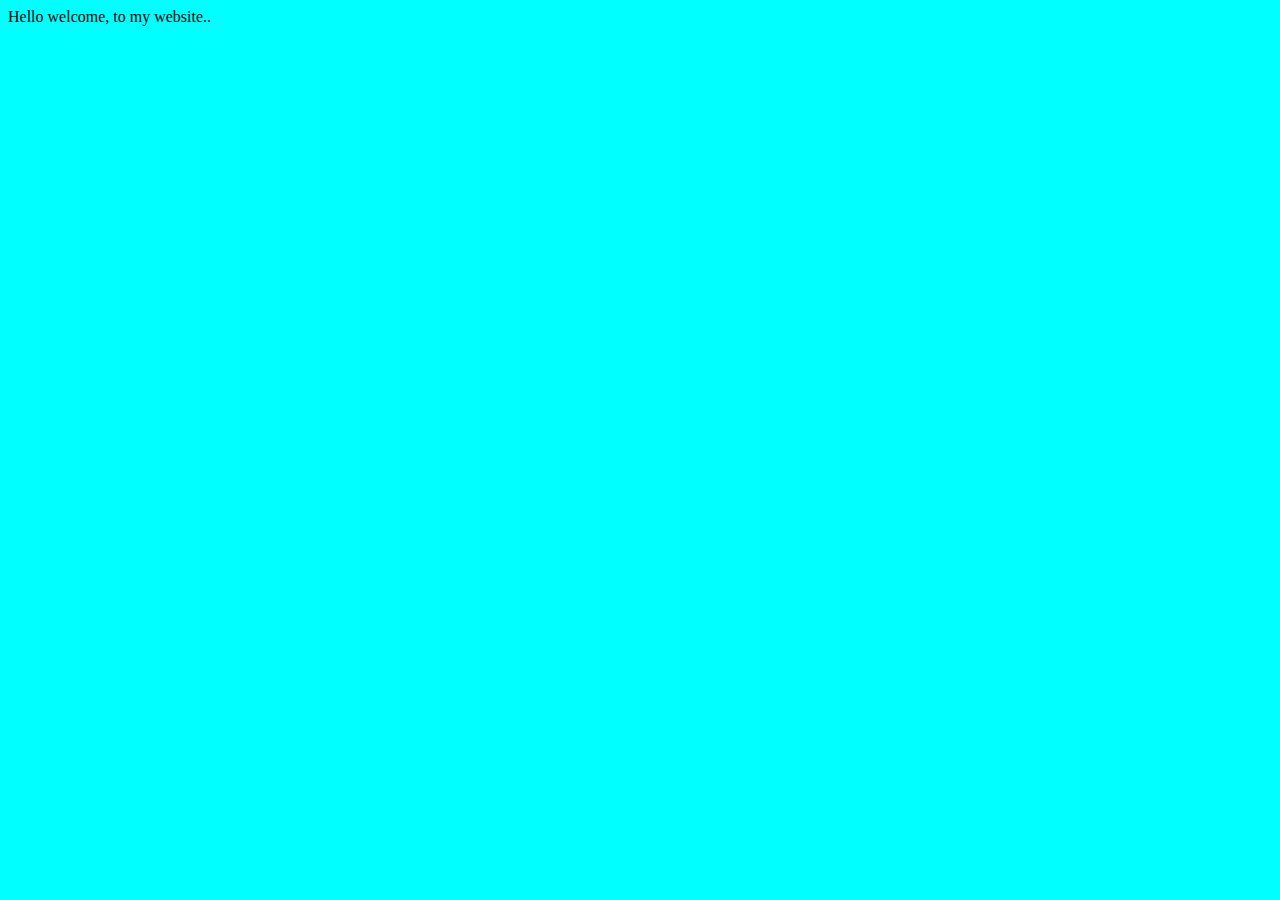
<file: Harry (sigma)/Lecture03/index.html>
<!DOCTYPE html>
<html lang="en">
<head>
    <meta charset="UTF-8">
    <meta name="viewport" content="width=device-width, initial-scale=1.0">
    <title>My first website</title>
    <link rel="stylesheet" href="style.css">
</head>
<body>
    Hello welcome, to my website..
    <script src="script.js"></script>
</body>
</html>
</file>
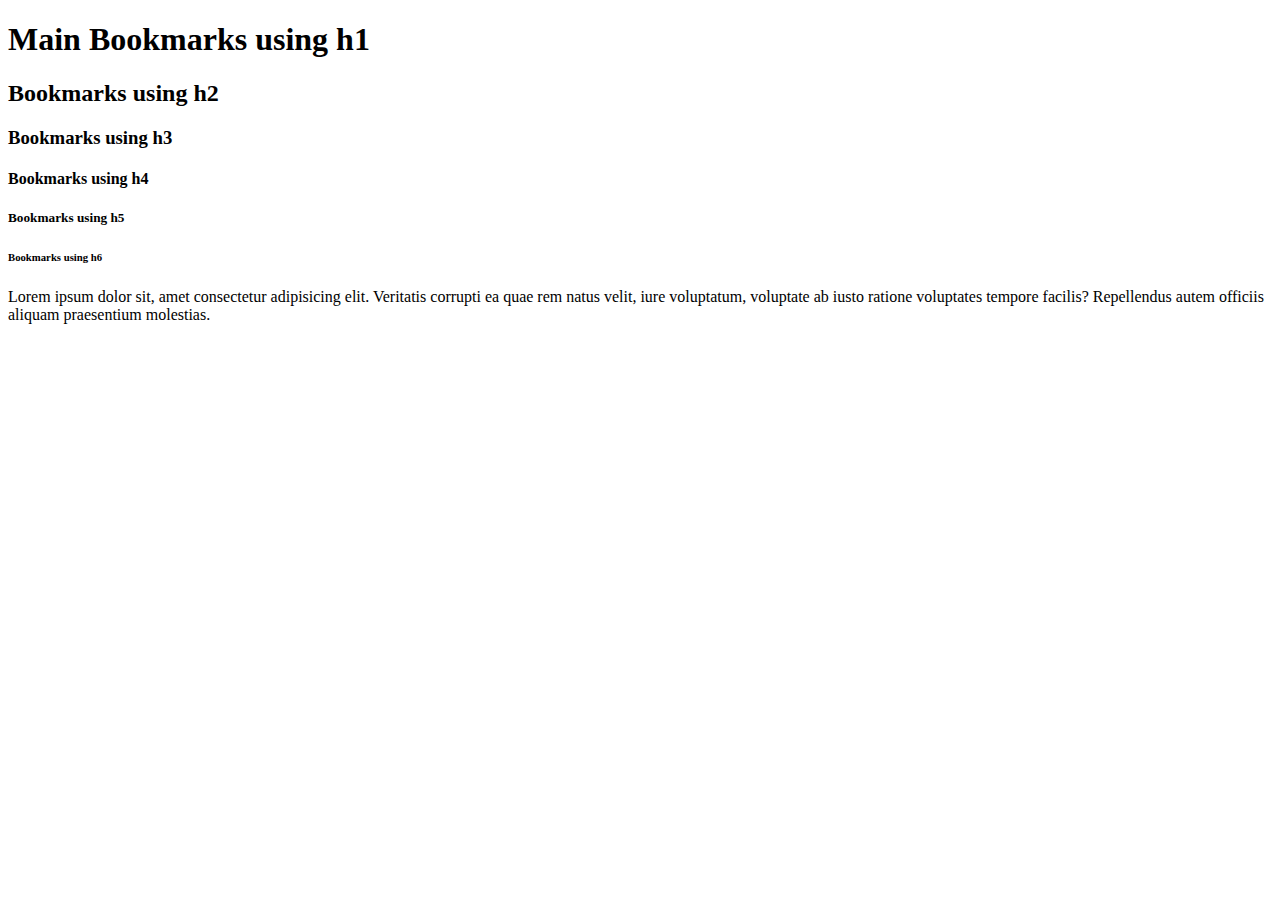
<file: Harry (sigma)/Lecture04/index.html>
<!DOCTYPE html>
<html lang="en">
<head>
    <meta charset="UTF-8">
    <meta name="viewport" content="width=device-width, initial-scale=1.0">
    <title>My bookmarks</title>
</head>
<body>
    <h1>Main Bookmarks using h1</h1>
    <h2>Bookmarks using h2</h2>
    <h3>Bookmarks using h3</h3>
    <h4>Bookmarks using h4</h4>
    <h5>Bookmarks using h5</h5>
    <h6>Bookmarks using h6</h6>

    <p>Lorem ipsum dolor sit, amet consectetur adipisicing elit. Veritatis corrupti ea quae rem natus velit, iure voluptatum, voluptate ab iusto ratione voluptates tempore facilis? Repellendus autem officiis aliquam praesentium molestias.</p>
</body>
</html>
</file>
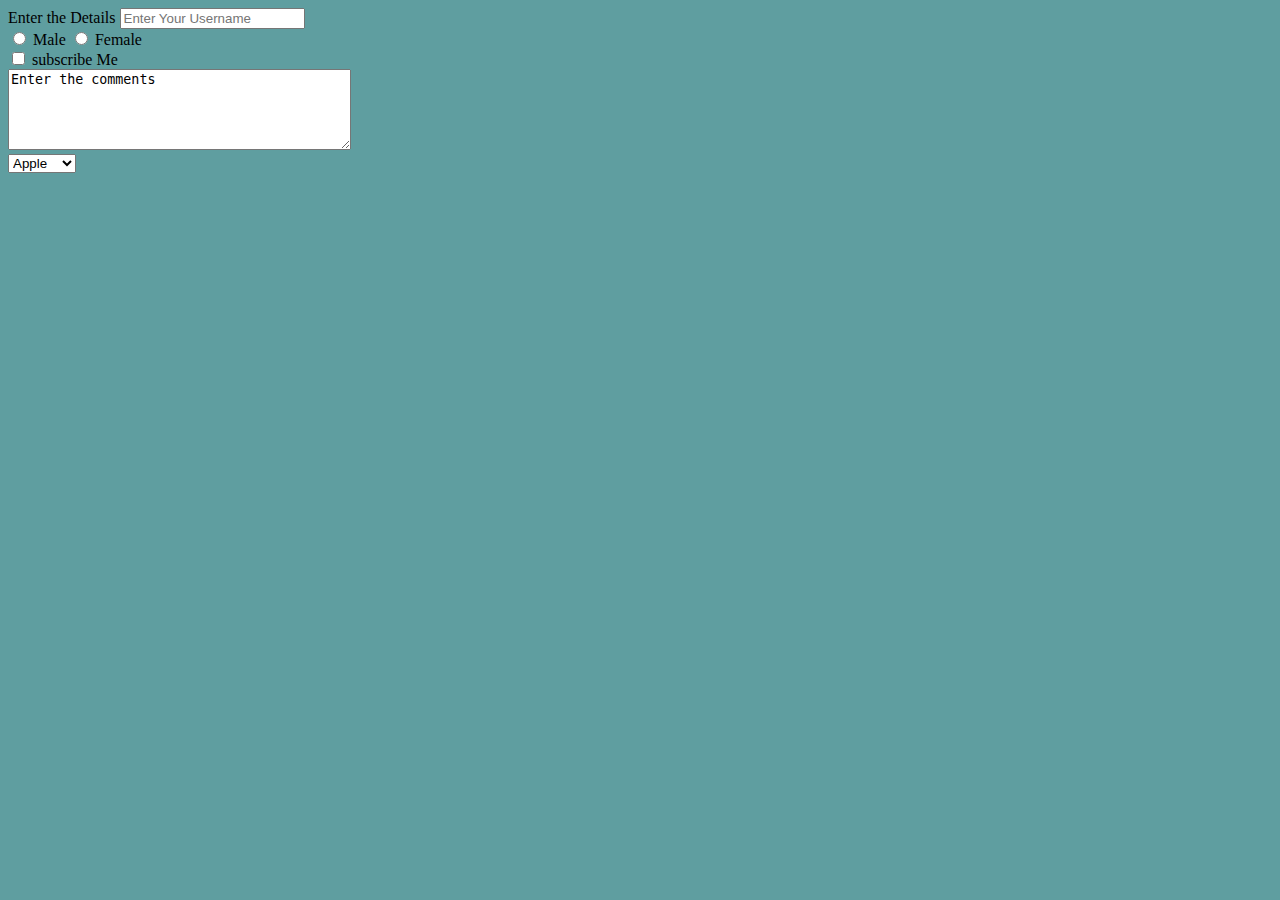
<file: Harry (sigma)/Lecture06/index.html>
<!DOCTYPE html>
<html lang="en">

<head>
    <meta charset="UTF-8">
    <meta name="viewport" content="width=device-width, initial-scale=1.0">
    <title>Forms-Input Tags</title>
    <link rel="stylesheet" href="style.css">
</head>

<body>
    <div>

        <!--Text Box Tag-->
        <label for="username">Enter the Details</label>
        <input type="text" name="username" placeholder="Enter Your Username" id="username">
    </div>

    <div>
        <!--Radio Tag-->
        <input type="radio" name="gender" value="male" id="male">
        <label for="male">Male</label>

        <input type="radio" name="gender" id="female" value="female">
        <label for="female">Female</label>
    </div>
    
    <div>
        <!--CheckBox Tag-->
        <input type="checkbox" name="subscribe" id="subscribe" value="yes">
        <label for="subscribe">subscribe Me </label>
    </div>

    <div>
        <!--Text Area For some comments-->
        <textarea name="comments" id="comment" rows="5" cols="40">Enter the comments</textarea>
    </div>

    <div>
        <!--Select DROPDOWN Menu-->
        <select name="Fruits" id="fruit">
            <option value="apple">Apple</option>
            <option value="banana">Banana</option>
            <option value="orange">Orange</option>
            <option value="cherry">Cherry</option>
        </select>
    </div>

<script src="script.js"></script>
</body>

</html>
</file>
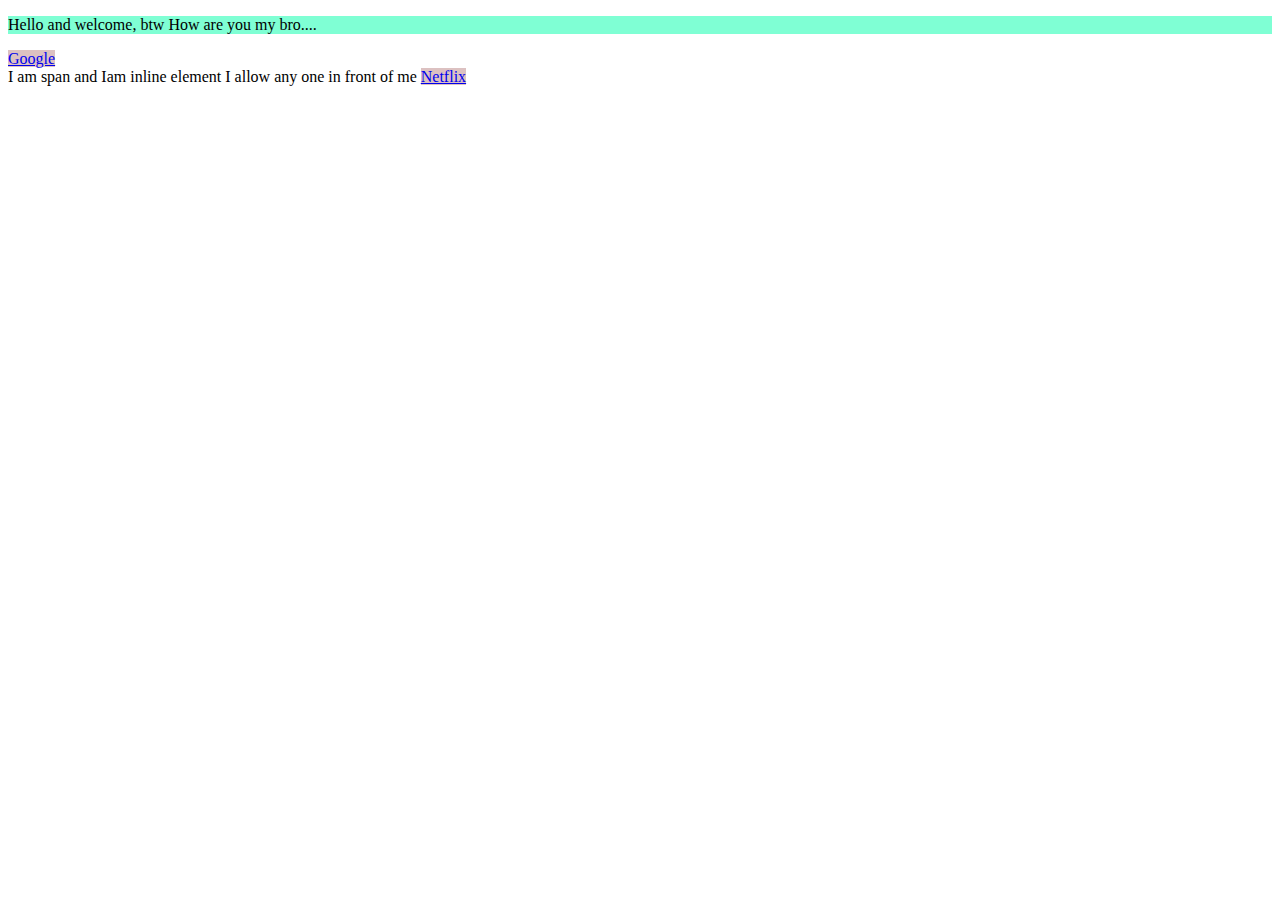
<file: Harry (sigma)/Lecture07/index.html>
<!DOCTYPE html>
<html lang="en">

<head>
    <meta charset="UTF-8">
    <meta name="viewport" content="width=device-width, initial-scale=1.0">
    <title>Inline & Block elements</title>
    <link rel="stylesheet" href="style.css">
</head>

<body>
    <!--Block-Level Element-->
    <div>
        <p>Hello and welcome, btw How are you my bro....</p>
        <a href="https://www.google.com">Google</a>
    </div>
    <span>
        I am span and Iam inline element I allow any one in front of me <a href="https://netflix.in">Netflix</a>
    </span>
</body>

</html>
</file>
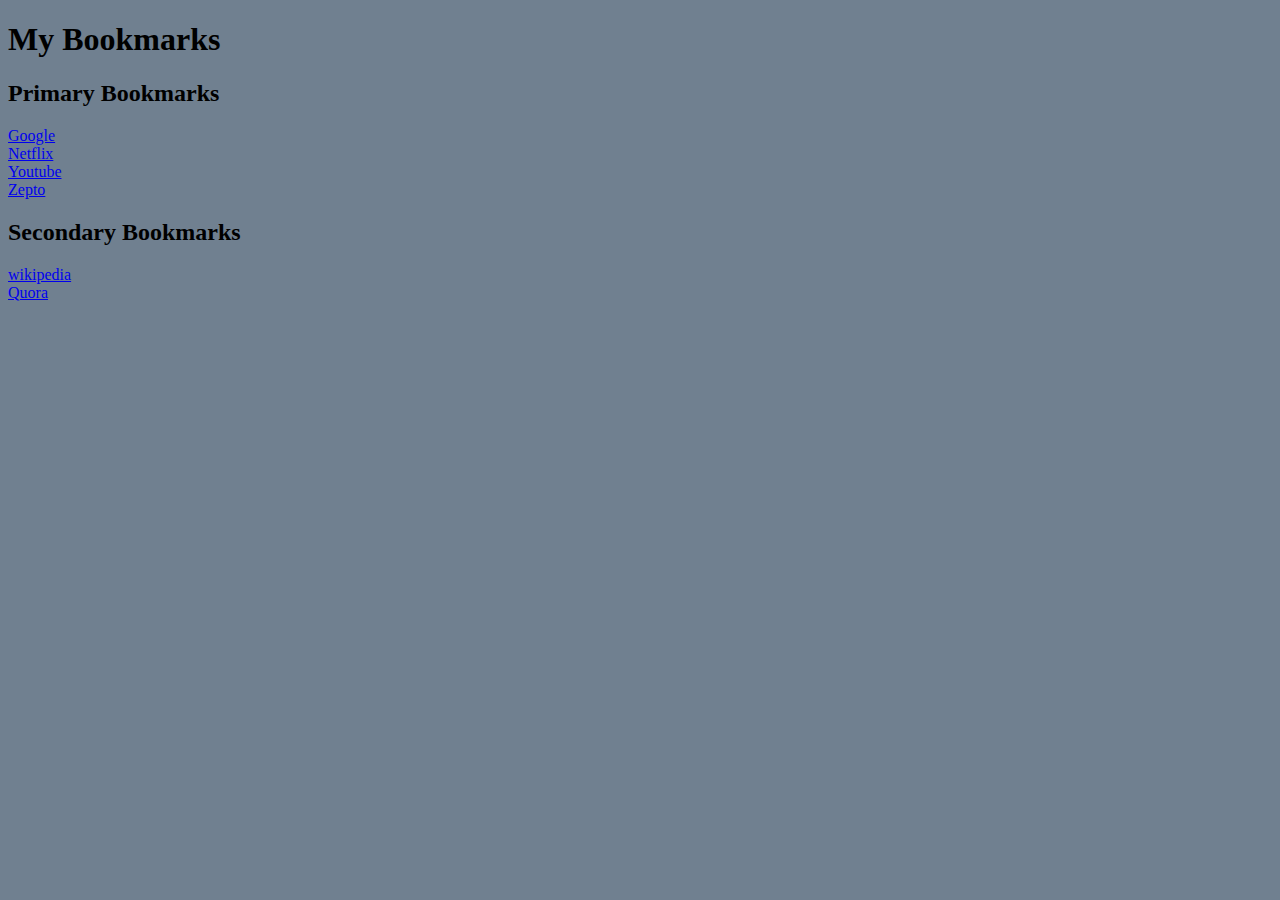
<file: Harry (sigma)/Lecture04/bookmark.html>
<!DOCTYPE html>
<html lang="en">
<head>
    <meta charset="UTF-8">
    <meta name="viewport" content="width=device-width, initial-scale=1.0">
    <title>BookMark Manager</title>
    <link rel="stylesheet" href="style.css">
</head>
<body>
    <h1>My Bookmarks</h1>
    <h2>Primary Bookmarks</h2>
    <a href="https://www.google.com" target="_main">Google</a>
    <br>
    <a href="https://www.netflix.com" target="_main">Netflix</a>
    <br>
    <a href="https://www.youtube.com" target="_main">Youtube</a>
    <br>
    <a href="https://www.zepto.com" target="_main">Zepto</a>
    <h2>Secondary Bookmarks</h2>
    <a href="https://www.wikipedia.com">wikipedia</a>
    <br>
    <a href="https://www.quora.com">Quora</a>
</body>
</html>
</file>
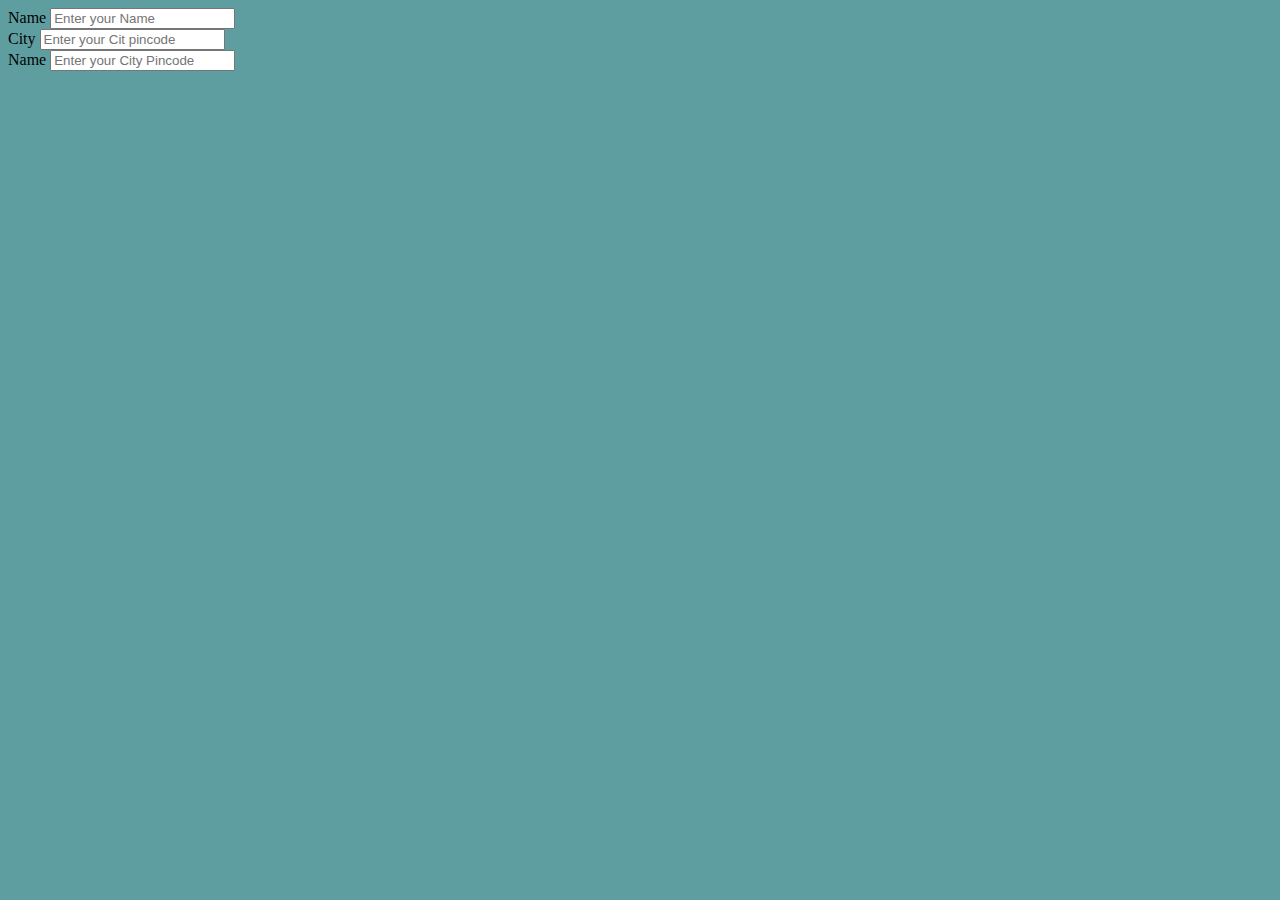
<file: Harry (sigma)/Lecture06/Form.html>
<!DOCTYPE html>
<html lang="en">
<head>
    <meta charset="UTF-8">
    <meta name="viewport" content="width=device-width, initial-scale=1.0">
    <title>Quiz 01</title>
    <link rel="stylesheet" href="style.css">
</head>
<body>
    <div>
        <label for="name">Name</label>
        <input type="text" name="name" id="name" placeholder="Enter your Name">
    </div>

    <div>
        <label for="name">City</label>
        <input type="text" name="city" id="city" placeholder="Enter your Cit pincode">
    </div>

    <div>
        <label for="name">Name</label>
        <input type="text" name="pincode" id="pincode" placeholder="Enter your City Pincode">
    </div>
</body>
</html>
</file>
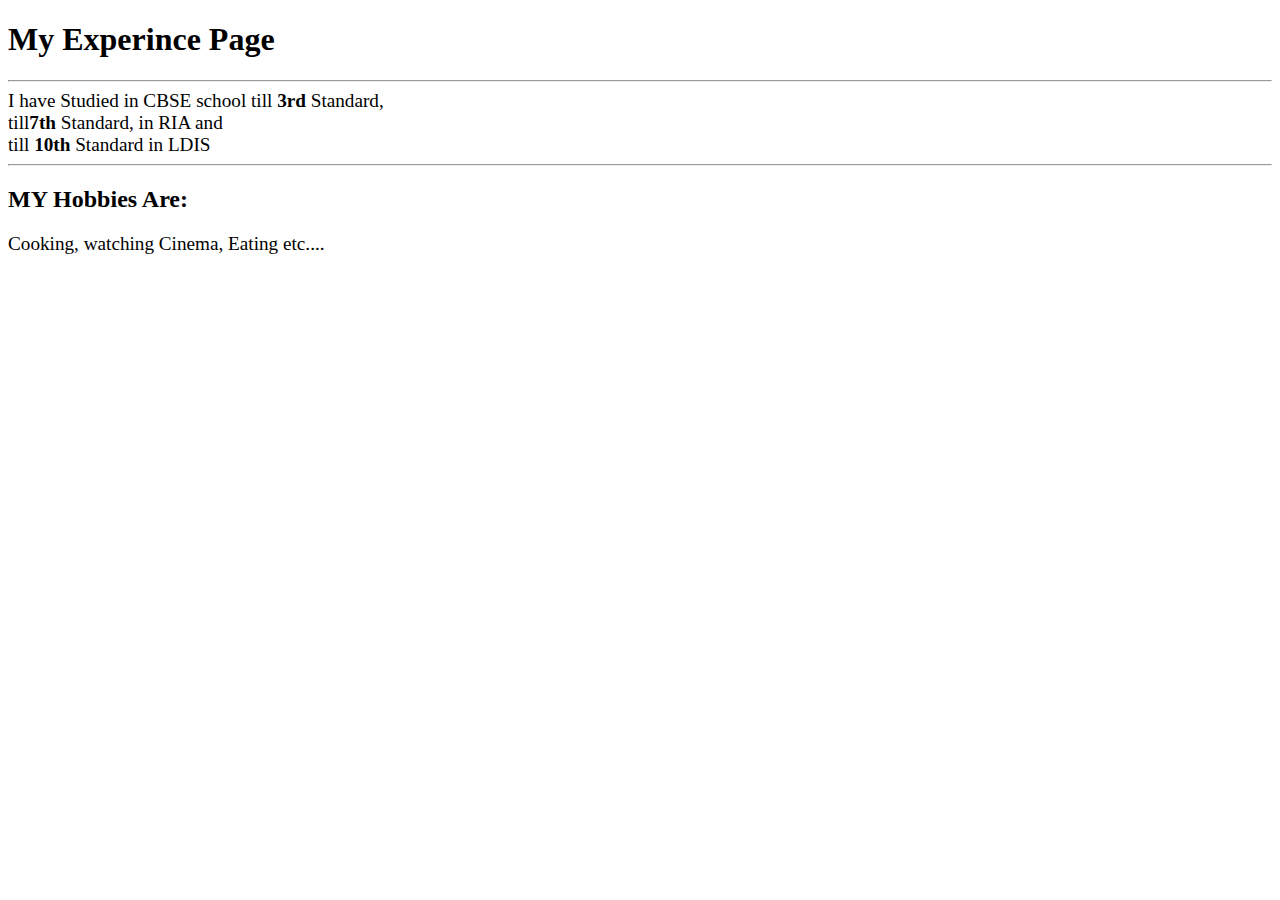
<file: HTML/Apna clg/Experince.html>
<!DOCTYPE html>
<html lang="en">
<head>
    <meta charset="UTF-8">
    <meta name="viewport" content="width=device-width, initial-scale=1.0">
    <title>Document</title>
</head>
<body>
    <h1>My Experince Page</h1>
    <hr>
    <big>I have Studied in CBSE school till <b>3rd</b> Standard,<br>till<b>7th</b> Standard, in RIA and<br>till <b>10th</b> Standard in LDIS<br></big>
    <hr>
    <h2>
        MY Hobbies Are:
    </h2>
    <p>
        <big>
            Cooking, 
            watching Cinema, 
            Eating etc....
        </big>
    </p>
</body>
</html>
</file>
<file: Harry (sigma)/Lecture03/style.css>
body{
    background-color: cyan;
    color: black;
}
</file>
<file: Harry (sigma)/Lecture06/style.css>
body{
    background-color: cadetblue;
}
</file>
<file: Harry (sigma)/Lecture07/style.css>
p{
    background-color: aquamarine;
}

a{
    background-color: rgb(220, 193, 193);
}
</file>
<file: Harry (sigma)/Lecture04/style.css>
body{
    background-color:slategray;
}
</file>
